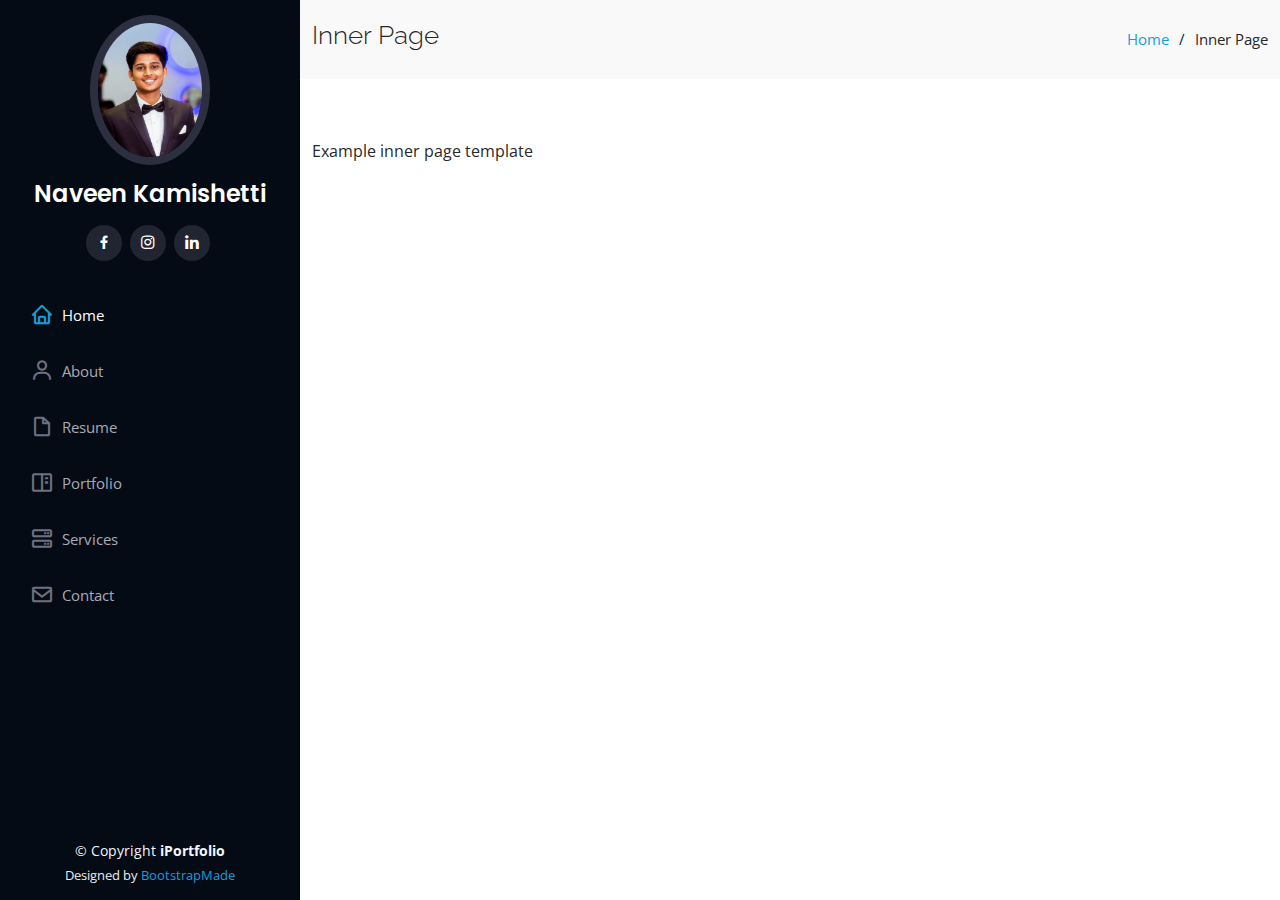
<file: inner-page.html>
<!DOCTYPE html>
<html lang="en">
  <head>
    <meta charset="utf-8" />
    <meta content="width=device-width, initial-scale=1.0" name="viewport" />

    <title>Inner Page - iPortfolio Bootstrap Template</title>
    <meta content="" name="description" />
    <meta content="" name="keywords" />

    <!-- Favicons -->
    <link href="assets/img/favicon.png" rel="icon" />
    <link href="assets/img/apple-touch-icon.png" rel="apple-touch-icon" />

    <!-- Google Fonts -->
    <link
      href="https://fonts.googleapis.com/css?family=Open+Sans:300,300i,400,400i,600,600i,700,700i|Raleway:300,300i,400,400i,500,500i,600,600i,700,700i|Poppins:300,300i,400,400i,500,500i,600,600i,700,700i"
      rel="stylesheet"
    />

    <!-- Vendor CSS Files -->
    <link href="assets/vendor/aos/aos.css" rel="stylesheet" />
    <link
      href="assets/vendor/bootstrap/css/bootstrap.min.css"
      rel="stylesheet"
    />
    <link
      href="assets/vendor/bootstrap-icons/bootstrap-icons.css"
      rel="stylesheet"
    />
    <link href="assets/vendor/boxicons/css/boxicons.min.css" rel="stylesheet" />
    <link
      href="assets/vendor/glightbox/css/glightbox.min.css"
      rel="stylesheet"
    />
    <link href="assets/vendor/swiper/swiper-bundle.min.css" rel="stylesheet" />

    <!-- Template Main CSS File -->
    <link href="assets/css/style.css" rel="stylesheet" />

    <!-- =======================================================
  * Template Name: iPortfolio - v3.3.0
  * Template URL: https://bootstrapmade.com/iportfolio-bootstrap-portfolio-websites-template/
  * Author: BootstrapMade.com
  * License: https://bootstrapmade.com/license/
  ======================================================== -->
  </head>

  <body>
    <!-- ======= Mobile nav toggle button ======= -->
    <i class="bi bi-list mobile-nav-toggle d-xl-none"></i>

    <!-- ======= Header ======= -->
    <header id="header">
      <div class="d-flex flex-column">
        <div class="profile">
          <img
            src="assets/img/profile-img.jpg"
            alt=""
            class="img-fluid rounded-circle"
          />
          <h1 class="text-light"><a href="index.html">Naveen Kamishetti</a></h1>
          <div class="social-links mt-3 text-center">
            <!-- <a href="#" class="twitter"><i class="bx bxl-twitter"></i></a> -->
            <a href="https://www.facebook.com/naveenlionel22" class="facebook"
              ><i class="bx bxl-facebook"></i
            ></a>
            <a href="https://www.instagram.com/naveenk_22/" class="instagram"
              ><i class="bx bxl-instagram"></i
            ></a>
            <!-- <a href="#" class="google-plus"><i class="bx bxl-skype"></i></a> -->
            <a
              href="https://www.linkedin.com/in/naveen-kamishetti/"
              class="linkedin"
              ><i class="bx bxl-linkedin"></i
            ></a>
          </div>
        </div>

        <nav id="navbar" class="nav-menu navbar">
          <ul>
            <li>
              <a href="#hero" class="nav-link scrollto active"
                ><i class="bx bx-home"></i> <span>Home</span></a
              >
            </li>
            <li>
              <a href="#about" class="nav-link scrollto"
                ><i class="bx bx-user"></i> <span>About</span></a
              >
            </li>
            <li>
              <a href="#resume" class="nav-link scrollto"
                ><i class="bx bx-file-blank"></i> <span>Resume</span></a
              >
            </li>
            <li>
              <a href="#portfolio" class="nav-link scrollto"
                ><i class="bx bx-book-content"></i> <span>Portfolio</span></a
              >
            </li>
            <li>
              <a href="#services" class="nav-link scrollto"
                ><i class="bx bx-server"></i> <span>Services</span></a
              >
            </li>
            <li>
              <a href="#contact" class="nav-link scrollto"
                ><i class="bx bx-envelope"></i> <span>Contact</span></a
              >
            </li>
          </ul>
        </nav>
        <!-- .nav-menu -->
      </div>
    </header>
    <!-- End Header -->

    <main id="main">
      <!-- ======= Breadcrumbs ======= -->
      <section class="breadcrumbs">
        <div class="container">
          <div class="d-flex justify-content-between align-items-center">
            <h2>Inner Page</h2>
            <ol>
              <li><a href="index.html">Home</a></li>
              <li>Inner Page</li>
            </ol>
          </div>
        </div>
      </section>
      <!-- End Breadcrumbs -->

      <section class="inner-page">
        <div class="container">
          <p>Example inner page template</p>
        </div>
      </section>
    </main>
    <!-- End #main -->

    <!-- ======= Footer ======= -->
    <footer id="footer">
      <div class="container">
        <div class="copyright">
          &copy; Copyright <strong><span>iPortfolio</span></strong>
        </div>
        <div class="credits">
          <!-- All the links in the footer should remain intact. -->
          <!-- You can delete the links only if you purchased the pro version. -->
          <!-- Licensing information: https://bootstrapmade.com/license/ -->
          <!-- Purchase the pro version with working PHP/AJAX contact form: https://bootstrapmade.com/iportfolio-bootstrap-portfolio-websites-template/ -->
          Designed by <a href="https://bootstrapmade.com/">BootstrapMade</a>
        </div>
      </div>
    </footer>
    <!-- End  Footer -->

    <a
      href="#"
      class="back-to-top d-flex align-items-center justify-content-center"
      ><i class="bi bi-arrow-up-short"></i
    ></a>

    <!-- Vendor JS Files -->
    <script src="assets/vendor/aos/aos.js"></script>
    <script src="assets/vendor/bootstrap/js/bootstrap.bundle.min.js"></script>
    <script src="assets/vendor/glightbox/js/glightbox.min.js"></script>
    <script src="assets/vendor/isotope-layout/isotope.pkgd.min.js"></script>
    <script src="assets/vendor/php-email-form/validate.js"></script>
    <script src="assets/vendor/purecounter/purecounter.js"></script>
    <script src="assets/vendor/swiper/swiper-bundle.min.js"></script>
    <script src="assets/vendor/typed.js/typed.min.js"></script>
    <script src="assets/vendor/waypoints/noframework.waypoints.js"></script>

    <!-- Template Main JS File -->
    <script src="assets/js/main.js"></script>
  </body>
</html>
</file>
<file: assets/css/style.css>
/**
* Template Name: iPortfolio - v3.3.0
* Template URL: https://bootstrapmade.com/iportfolio-bootstrap-portfolio-websites-template/
* Author: BootstrapMade.com
* License: https://bootstrapmade.com/license/
*/

/*--------------------------------------------------------------
# General
--------------------------------------------------------------*/
body {
  font-family: "Open Sans", sans-serif;
  color: #272829;
}

a {
  color: #149ddd;
  text-decoration: none;
}

a:hover {
  color: #37b3ed;
  text-decoration: none;
}

h1,
h2,
h3,
h4,
h5,
h6 {
  font-family: "Raleway", sans-serif;
}

/*--------------------------------------------------------------
# Back to top button
--------------------------------------------------------------*/
.back-to-top {
  position: fixed;
  visibility: hidden;
  opacity: 0;
  right: 15px;
  bottom: 15px;
  z-index: 996;
  background: #149ddd;
  width: 40px;
  height: 40px;
  border-radius: 50px;
  transition: all 0.4s;
}

.back-to-top i {
  font-size: 28px;
  color: #fff;
  line-height: 0;
}

.back-to-top:hover {
  background: #2eafec;
  color: #fff;
}

.back-to-top.active {
  visibility: visible;
  opacity: 1;
}

/*--------------------------------------------------------------
# Header
--------------------------------------------------------------*/
#header {
  position: fixed;
  top: 0;
  left: 0;
  bottom: 0;
  width: 300px;
  transition: all ease-in-out 0.5s;
  z-index: 9997;
  transition: all 0.5s;
  padding: 0 15px;
  background: #040b14;
  overflow-y: auto;
}

#header .profile img {
  margin: 15px auto;
  display: block;
  width: 120px;
  border: 8px solid #2c2f3f;
}

#header .profile h1 {
  font-size: 24px;
  margin: 0;
  padding: 0;
  font-weight: 600;
  -moz-text-align-last: center;
  text-align-last: center;
  font-family: "Poppins", sans-serif;
}

#header .profile h1 a,
#header .profile h1 a:hover {
  color: #fff;
  text-decoration: none;
}

#header .profile .social-links a {
  font-size: 18px;
  display: inline-block;
  background: #212431;
  color: #fff;
  line-height: 1;
  padding: 8px 0;
  margin-right: 4px;
  border-radius: 50%;
  text-align: center;
  width: 36px;
  height: 36px;
  transition: 0.3s;
}

#header .profile .social-links a:hover {
  background: #149ddd;
  color: #fff;
  text-decoration: none;
}

#main {
  margin-left: 300px;
}

@media (max-width: 1199px) {
  #header {
    left: -300px;
  }
  #main {
    margin-left: 0;
  }
}

/*--------------------------------------------------------------
# Navigation Menu
--------------------------------------------------------------*/
/* Desktop Navigation */
.nav-menu {
  padding: 30px 0 0 0;
}

.nav-menu * {
  margin: 0;
  padding: 0;
  list-style: none;
}

.nav-menu > ul > li {
  position: relative;
  white-space: nowrap;
}

.nav-menu a,
.nav-menu a:focus {
  display: flex;
  align-items: center;
  color: #a8a9b4;
  padding: 12px 15px;
  margin-bottom: 8px;
  transition: 0.3s;
  font-size: 15px;
}

.nav-menu a i,
.nav-menu a:focus i {
  font-size: 24px;
  padding-right: 8px;
  color: #6f7180;
}

.nav-menu a:hover,
.nav-menu .active,
.nav-menu .active:focus,
.nav-menu li:hover > a {
  text-decoration: none;
  color: #fff;
}

.nav-menu a:hover i,
.nav-menu .active i,
.nav-menu .active:focus i,
.nav-menu li:hover > a i {
  color: #149ddd;
}

/* Mobile Navigation */
.mobile-nav-toggle {
  position: fixed;
  right: 15px;
  top: 15px;
  z-index: 9998;
  border: 0;
  font-size: 24px;
  transition: all 0.4s;
  outline: none !important;
  background-color: #149ddd;
  color: #fff;
  width: 40px;
  height: 40px;
  display: inline-flex;
  align-items: center;
  justify-content: center;
  line-height: 0;
  border-radius: 50px;
  cursor: pointer;
}

.mobile-nav-active {
  overflow: hidden;
}

.mobile-nav-active #header {
  left: 0;
}

/*--------------------------------------------------------------
# Hero Section
--------------------------------------------------------------*/
#hero {
  width: 100%;
  height: 100vh;
  background: url("../img/hero-bg.jpg") center;
  background-size: cover;
}

#hero:before {
  content: "";
  background: rgba(5, 13, 24, 0.3);
  position: absolute;
  bottom: 0;
  top: 0;
  left: 0;
  right: 0;
  z-index: 1;
}

#hero .hero-container {
  position: relative;
  z-index: 2;
  min-width: 300px;
}

#hero h1 {
  margin: 0 0 10px 0;
  font-size: 64px;
  font-weight: 700;
  line-height: 56px;
  color: #fff;
}

#hero p {
  color: #fff;
  margin-bottom: 50px;
  font-size: 26px;
  font-family: "Poppins", sans-serif;
}

#hero p span {
  color: #fff;
  padding-bottom: 4px;
  letter-spacing: 1px;
  border-bottom: 3px solid #149ddd;
}

@media (min-width: 1024px) {
  #hero {
    background-attachment: fixed;
  }
}

@media (max-width: 768px) {
  #hero h1 {
    font-size: 28px;
    line-height: 36px;
  }
  #hero h2 {
    font-size: 18px;
    line-height: 24px;
    margin-bottom: 30px;
  }
}

/*--------------------------------------------------------------
# Sections General
--------------------------------------------------------------*/
section {
  padding: 60px 0;
  overflow: hidden;
}

.section-bg {
  background: #f5f8fd;
}

.section-title {
  padding-bottom: 30px;
}

.section-title h2 {
  font-size: 32px;
  font-weight: bold;
  margin-bottom: 20px;
  padding-bottom: 20px;
  position: relative;
  color: #173b6c;
}

.section-title h2::after {
  content: "";
  position: absolute;
  display: block;
  width: 50px;
  height: 3px;
  background: #149ddd;
  bottom: 0;
  left: 0;
}

.section-title p {
  margin-bottom: 0;
}

/*--------------------------------------------------------------
# About
--------------------------------------------------------------*/
.about .content h3 {
  font-weight: 700;
  font-size: 26px;
  color: #173b6c;
}

.about .content ul {
  list-style: none;
  padding: 0;
}

.about .content ul li {
  margin-bottom: 20px;
  display: flex;
  align-items: center;
}

.about .content ul strong {
  margin-right: 10px;
}

.about .content ul i {
  font-size: 16px;
  margin-right: 5px;
  color: #149ddd;
  line-height: 0;
}

.about .content p:last-child {
  margin-bottom: 0;
}

/*--------------------------------------------------------------
# Facts
--------------------------------------------------------------*/
.facts {
  padding-bottom: 30px;
}

.facts .count-box {
  padding: 30px;
  width: 100%;
}

.facts .count-box i {
  display: block;
  font-size: 44px;
  color: #149ddd;
  float: left;
  line-height: 0;
}

.facts .count-box span {
  font-size: 48px;
  line-height: 40px;
  display: block;
  font-weight: 700;
  color: #050d18;
  margin-left: 60px;
}

.facts .count-box p {
  padding: 15px 0 0 0;
  margin: 0 0 0 60px;
  font-family: "Raleway", sans-serif;
  font-size: 14px;
  color: #122f57;
}

.facts .count-box a {
  font-weight: 600;
  display: block;
  margin-top: 20px;
  color: #122f57;
  font-size: 15px;
  font-family: "Poppins", sans-serif;
  transition: ease-in-out 0.3s;
}

.facts .count-box a:hover {
  color: #1f5297;
}

/*--------------------------------------------------------------
# Akills
--------------------------------------------------------------*/
.skills .progress {
  height: 60px;
  display: block;
  background: none;
  border-radius: 0;
}

.skills .progress .skill {
  padding: 0;
  margin: 0 0 6px 0;
  text-transform: uppercase;
  display: block;
  font-weight: 600;
  font-family: "Poppins", sans-serif;
  color: #050d18;
}

.skills .progress .skill .val {
  float: right;
  font-style: normal;
}

.skills .progress-bar-wrap {
  background: #dce8f8;
  height: 10px;
}

.skills .progress-bar {
  width: 1px;
  height: 10px;
  transition: 0.9s;
  background-color: #149ddd;
}

/*--------------------------------------------------------------
# Resume
--------------------------------------------------------------*/
.resume .resume-title {
  font-size: 26px;
  font-weight: 700;
  margin-top: 20px;
  margin-bottom: 20px;
  color: #050d18;
}

.resume .resume-item {
  padding: 0 0 20px 20px;
  margin-top: -2px;
  border-left: 2px solid #1f5297;
  position: relative;
}

.resume .resume-item h4 {
  line-height: 18px;
  font-size: 18px;
  font-weight: 600;
  text-transform: uppercase;
  font-family: "Poppins", sans-serif;
  color: #050d18;
  margin-bottom: 10px;
}

.resume .resume-item h5 {
  font-size: 16px;
  background: #e4edf9;
  padding: 5px 15px;
  display: inline-block;
  font-weight: 600;
  margin-bottom: 10px;
}

.resume .resume-item ul {
  padding-left: 20px;
}

.resume .resume-item ul li {
  padding-bottom: 10px;
}

.resume .resume-item:last-child {
  padding-bottom: 0;
}

.resume .resume-item::before {
  content: "";
  position: absolute;
  width: 16px;
  height: 16px;
  border-radius: 50px;
  left: -9px;
  top: 0;
  background: #fff;
  border: 2px solid #1f5297;
}

/*--------------------------------------------------------------
# Portfolio
--------------------------------------------------------------*/
.portfolio .portfolio-item {
  margin-bottom: 30px;
}

.portfolio #portfolio-flters {
  padding: 0;
  margin: 0 auto 35px auto;
  list-style: none;
  text-align: center;
  background: #fff;
  border-radius: 50px;
  padding: 2px 15px;
}

.portfolio #portfolio-flters li {
  cursor: pointer;
  display: inline-block;
  padding: 10px 15px 8px 15px;
  font-size: 14px;
  font-weight: 600;
  line-height: 1;
  text-transform: uppercase;
  color: #272829;
  margin-bottom: 5px;
  transition: all 0.3s ease-in-out;
}

.portfolio #portfolio-flters li:hover,
.portfolio #portfolio-flters li.filter-active {
  color: #149ddd;
}

.portfolio #portfolio-flters li:last-child {
  margin-right: 0;
}

.portfolio .portfolio-wrap {
  transition: 0.3s;
  position: relative;
  overflow: hidden;
  z-index: 1;
}

.portfolio .portfolio-wrap::before {
  content: "";
  background: rgba(255, 255, 255, 0.5);
  position: absolute;
  left: 0;
  right: 0;
  top: 0;
  bottom: 0;
  transition: all ease-in-out 0.3s;
  z-index: 2;
  opacity: 0;
}

.portfolio .portfolio-wrap .portfolio-links {
  opacity: 1;
  left: 0;
  right: 0;
  bottom: -60px;
  z-index: 3;
  position: absolute;
  transition: all ease-in-out 0.3s;
  display: flex;
  justify-content: center;
}

.portfolio .portfolio-wrap .portfolio-links a {
  color: #fff;
  font-size: 28px;
  text-align: center;
  background: rgba(20, 157, 221, 0.75);
  transition: 0.3s;
  width: 50%;
}

.portfolio .portfolio-wrap .portfolio-links a:hover {
  background: rgba(20, 157, 221, 0.95);
}

.portfolio .portfolio-wrap .portfolio-links a + a {
  border-left: 1px solid #37b3ed;
}

.portfolio .portfolio-wrap:hover::before {
  top: 0;
  left: 0;
  right: 0;
  bottom: 0;
  opacity: 1;
}

.portfolio .portfolio-wrap:hover .portfolio-links {
  opacity: 1;
  bottom: 0;
}

/*--------------------------------------------------------------
# Portfolio Details
--------------------------------------------------------------*/
.portfolio-details {
  padding-top: 40px;
}

.portfolio-details .portfolio-details-slider img {
  width: 100%;
}

.portfolio-details .portfolio-details-slider .swiper-pagination {
  margin-top: 20px;
  position: relative;
}

.portfolio-details
  .portfolio-details-slider
  .swiper-pagination
  .swiper-pagination-bullet {
  width: 12px;
  height: 12px;
  background-color: #fff;
  opacity: 1;
  border: 1px solid #149ddd;
}

.portfolio-details
  .portfolio-details-slider
  .swiper-pagination
  .swiper-pagination-bullet-active {
  background-color: #149ddd;
}

.portfolio-details .portfolio-info {
  padding: 30px;
  box-shadow: 0px 0 30px rgba(5, 13, 24, 0.08);
}

.portfolio-details .portfolio-info h3 {
  font-size: 22px;
  font-weight: 700;
  margin-bottom: 20px;
  padding-bottom: 20px;
  border-bottom: 1px solid #eee;
}

.portfolio-details .portfolio-info ul {
  list-style: none;
  padding: 0;
  font-size: 15px;
}

.portfolio-details .portfolio-info ul li + li {
  margin-top: 10px;
}

.portfolio-details .portfolio-description {
  padding-top: 30px;
}

.portfolio-details .portfolio-description h2 {
  font-size: 26px;
  font-weight: 700;
  margin-bottom: 20px;
}

.portfolio-details .portfolio-description p {
  padding: 0;
}

/*--------------------------------------------------------------
# Services
--------------------------------------------------------------*/
.services .icon-box {
  margin-bottom: 20px;
}

.services .icon {
  float: left;
  display: flex;
  align-items: center;
  justify-content: center;
  width: 54px;
  height: 54px;
  background: #149ddd;
  border-radius: 50%;
  transition: 0.5s;
  border: 1px solid #149ddd;
}

.services .icon i {
  color: #fff;
  font-size: 24px;
  line-height: 0;
}

.services .icon-box:hover .icon {
  background: #fff;
}

.services .icon-box:hover .icon i {
  color: #149ddd;
}

.services .title {
  margin-left: 80px;
  font-weight: 700;
  margin-bottom: 15px;
  font-size: 18px;
}

.services .title a {
  color: #343a40;
}

.services .title a:hover {
  color: #149ddd;
}

.services .description {
  margin-left: 80px;
  line-height: 24px;
  font-size: 14px;
}

/*--------------------------------------------------------------
# Testimonials
--------------------------------------------------------------*/
.testimonials .testimonial-item {
  box-sizing: content-box;
  text-align: center;
  min-height: 320px;
}

.testimonials .testimonial-item .testimonial-img {
  width: 90px;
  border-radius: 50%;
  margin: 0 auto;
}

.testimonials .testimonial-item h3 {
  font-size: 18px;
  font-weight: bold;
  margin: 10px 0 5px 0;
  color: #111;
}

.testimonials .testimonial-item h4 {
  font-size: 14px;
  color: #999;
  margin: 0;
}

.testimonials .testimonial-item .quote-icon-left,
.testimonials .testimonial-item .quote-icon-right {
  color: #c3e8fa;
  font-size: 26px;
}

.testimonials .testimonial-item .quote-icon-left {
  display: inline-block;
  left: -5px;
  position: relative;
}

.testimonials .testimonial-item .quote-icon-right {
  display: inline-block;
  right: -5px;
  position: relative;
  top: 10px;
}

.testimonials .testimonial-item p {
  font-style: italic;
  margin: 0 15px 15px 15px;
  padding: 20px;
  background: #fff;
  position: relative;
  margin-bottom: 35px;
  border-radius: 6px;
  box-shadow: 0px 2px 15px rgba(0, 0, 0, 0.1);
}

.testimonials .testimonial-item p::after {
  content: "";
  width: 0;
  height: 0;
  border-top: 20px solid #fff;
  border-right: 20px solid transparent;
  border-left: 20px solid transparent;
  position: absolute;
  bottom: -20px;
  left: calc(50% - 20px);
}

.testimonials .swiper-pagination {
  margin-top: 20px;
  position: relative;
}

.testimonials .swiper-pagination .swiper-pagination-bullet {
  width: 12px;
  height: 12px;
  background-color: #fff;
  opacity: 1;
  border: 1px solid #149ddd;
}

.testimonials .swiper-pagination .swiper-pagination-bullet-active {
  background-color: #149ddd;
}

/*--------------------------------------------------------------
# Contact
--------------------------------------------------------------*/
.contact {
  padding-bottom: 130px;
}

.contact .info {
  padding: 30px;
  background: #fff;
  width: 100%;
  box-shadow: 0 0 24px 0 rgba(0, 0, 0, 0.12);
}

.contact .info i {
  font-size: 20px;
  color: #149ddd;
  float: left;
  width: 44px;
  height: 44px;
  background: #dff3fc;
  display: flex;
  justify-content: center;
  align-items: center;
  border-radius: 50px;
  transition: all 0.3s ease-in-out;
}

.contact .info h4 {
  padding: 0 0 0 60px;
  font-size: 22px;
  font-weight: 600;
  margin-bottom: 5px;
  color: #050d18;
}

.contact .info p {
  padding: 0 0 10px 60px;
  margin-bottom: 20px;
  font-size: 14px;
  color: #173b6c;
}

.contact .info .email p {
  padding-top: 5px;
}

.contact .info .social-links {
  padding-left: 60px;
}

.contact .info .social-links a {
  font-size: 18px;
  display: inline-block;
  background: #333;
  color: #fff;
  line-height: 1;
  padding: 8px 0;
  border-radius: 50%;
  text-align: center;
  width: 36px;
  height: 36px;
  transition: 0.3s;
  margin-right: 10px;
}

.contact .info .social-links a:hover {
  background: #149ddd;
  color: #fff;
}

.contact .info .email:hover i,
.contact .info .address:hover i,
.contact .info .phone:hover i {
  background: #149ddd;
  color: #fff;
}

.contact .php-email-form {
  width: 100%;
  padding: 30px;
  background: #fff;
  box-shadow: 0 0 24px 0 rgba(0, 0, 0, 0.12);
}

.contact .php-email-form .form-group {
  padding-bottom: 8px;
}

.contact .php-email-form .validate {
  display: none;
  color: red;
  margin: 0 0 15px 0;
  font-weight: 400;
  font-size: 13px;
}

.contact .php-email-form .error-message {
  display: none;
  color: #fff;
  background: #ed3c0d;
  text-align: left;
  padding: 15px;
  font-weight: 600;
}

.contact .php-email-form .error-message br + br {
  margin-top: 25px;
}

.contact .php-email-form .sent-message {
  display: none;
  color: #fff;
  background: #18d26e;
  text-align: center;
  padding: 15px;
  font-weight: 600;
}

.contact .php-email-form .loading {
  display: none;
  background: #fff;
  text-align: center;
  padding: 15px;
}

.contact .php-email-form .loading:before {
  content: "";
  display: inline-block;
  border-radius: 50%;
  width: 24px;
  height: 24px;
  margin: 0 10px -6px 0;
  border: 3px solid #18d26e;
  border-top-color: #eee;
  -webkit-animation: animate-loading 1s linear infinite;
  animation: animate-loading 1s linear infinite;
}

.contact .php-email-form .form-group {
  margin-bottom: 15px;
}

.contact .php-email-form label {
  padding-bottom: 8px;
}

.contact .php-email-form input,
.contact .php-email-form textarea {
  border-radius: 0;
  box-shadow: none;
  font-size: 14px;
}

.contact .php-email-form input {
  height: 44px;
}

.contact .php-email-form textarea {
  padding: 10px 15px;
}

.contact .php-email-form button[type="submit"] {
  background: #149ddd;
  border: 0;
  padding: 10px 24px;
  color: #fff;
  transition: 0.4s;
  border-radius: 4px;
}

.contact .php-email-form button[type="submit"]:hover {
  background: #37b3ed;
}

@-webkit-keyframes animate-loading {
  0% {
    transform: rotate(0deg);
  }
  100% {
    transform: rotate(360deg);
  }
}

@keyframes animate-loading {
  0% {
    transform: rotate(0deg);
  }
  100% {
    transform: rotate(360deg);
  }
}

/*--------------------------------------------------------------
# Breadcrumbs
--------------------------------------------------------------*/
.breadcrumbs {
  padding: 20px 0;
  background: #f9f9f9;
}

.breadcrumbs h2 {
  font-size: 26px;
  font-weight: 300;
}

.breadcrumbs ol {
  display: flex;
  flex-wrap: wrap;
  list-style: none;
  padding: 0;
  margin: 0;
  font-size: 15px;
}

.breadcrumbs ol li + li {
  padding-left: 10px;
}

.breadcrumbs ol li + li::before {
  display: inline-block;
  padding-right: 10px;
  color: #0e2442;
  content: "/";
}

@media (max-width: 768px) {
  .breadcrumbs .d-flex {
    display: block !important;
  }
  .breadcrumbs ol {
    display: block;
  }
  .breadcrumbs ol li {
    display: inline-block;
  }
}

/*--------------------------------------------------------------
# Footer
--------------------------------------------------------------*/
#footer {
  padding: 15px;
  color: #f4f6fd;
  font-size: 14px;
  position: fixed;
  left: 0;
  bottom: 0;
  width: 300px;
  z-index: 9999;
  background: #040b14;
}

#footer .copyright {
  text-align: center;
}

#footer .credits {
  padding-top: 5px;
  text-align: center;
  font-size: 13px;
  color: #eaebf0;
}

@media (max-width: 1199px) {
  #footer {
    position: static;
    width: auto;
    padding-right: 20px 15px;
  }
}
</file>
